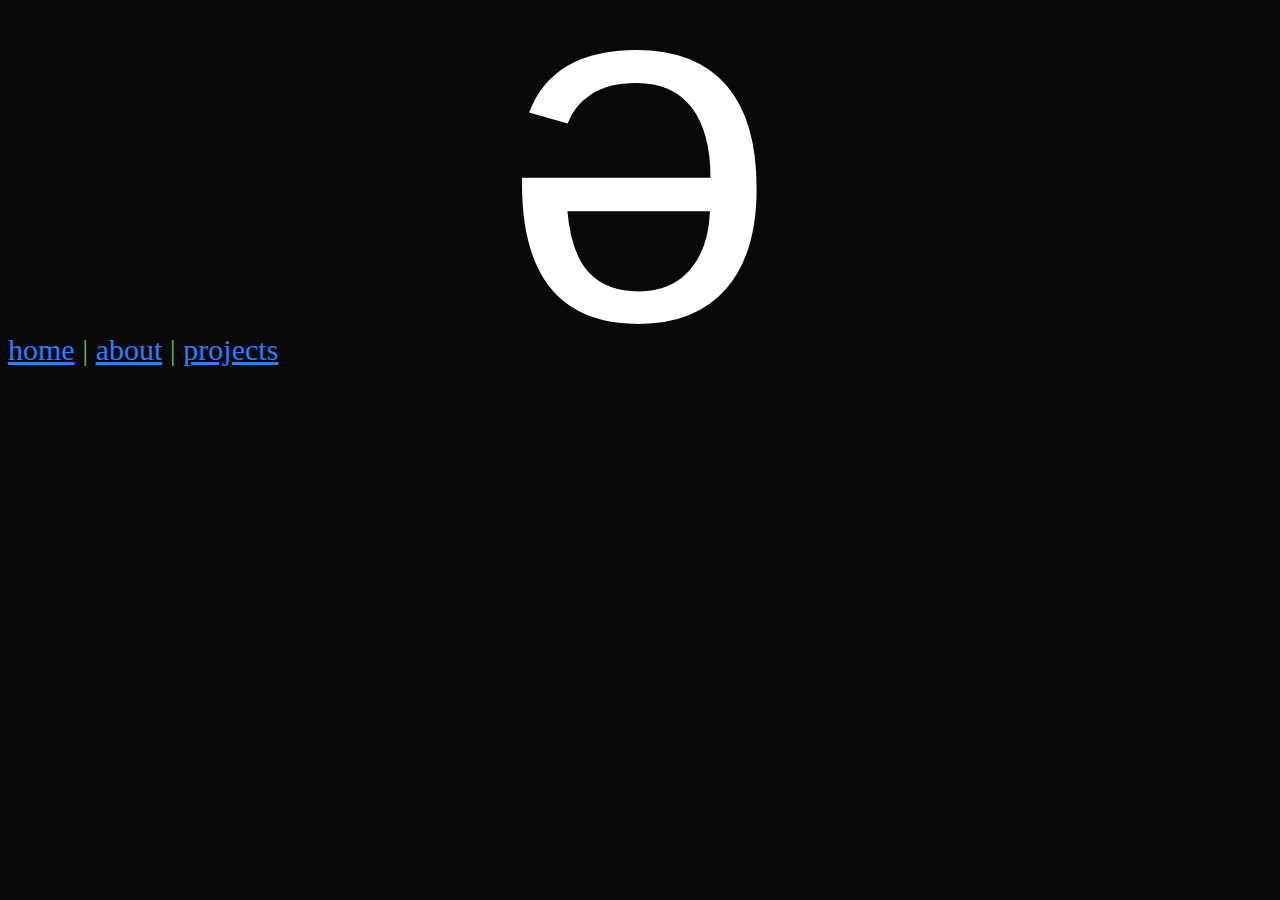
<file: header.html>
<!DOCTYPE html>
<html>
  <head>
	<script src="/CONFIG.js"></script>

    <meta charset="utf-8">
	<meta name="viewport" content="width=device-width">
	<link href="https://fonts.googleapis.com/css2?family=Exo+2&display=swap" rel="stylesheet">
	<link href="https://fonts.googleapis.com/css2?family=Arimo&display=swap" rel="stylesheet">
	<link href="/style.css" rel="stylesheet" type="text/css">
	<link href="/favicon.png" rel="icon">
    
    <title>enzo</title>
	<p style="text-align: center; font-size: 500px; color: rgb(255, 255, 255); font-family: 'Arimo', sans-serif; margin: -150px 10px -100px">ǝ</p>
	<nav style="font-size: 30px">
		<a href="/">home</a>
		<span style="font-size: 30px; color: rgb(93, 182, 66);"> | </span>
		<a href="/about">about</a>
		<span style="font-size: 30px; color: rgb(93, 182, 66);"> | </span>
		<a href="/projects">projects</a>
	</nav>
  </head>
</html>
</file>
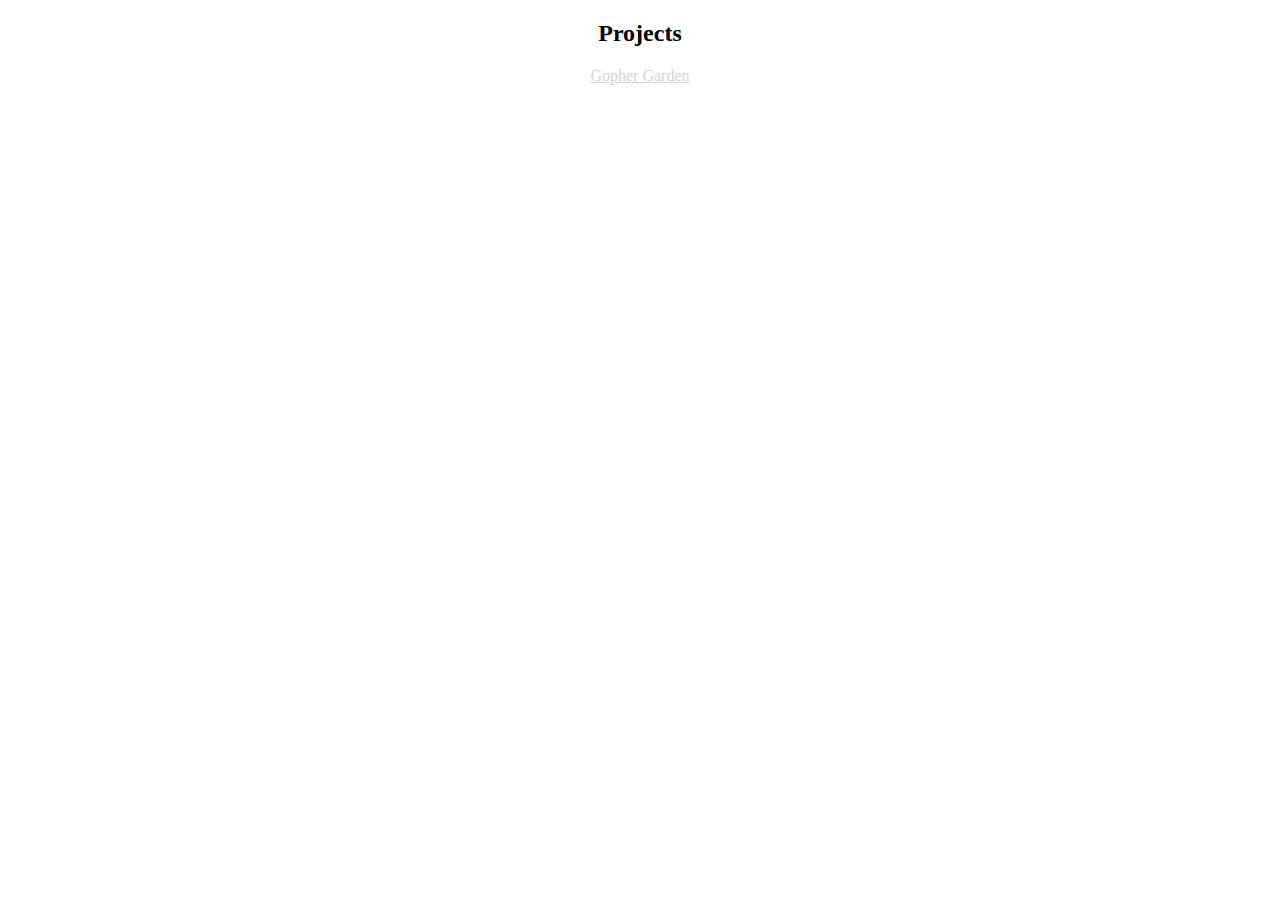
<file: projects/portal.html>
<!DOCTYPE html>
<html lang="en-US">
	<body><center>
		<h2>Projects</h2>
			<a href="https://enzo.run/projects/gopher-garden.html" style="color: #d3d3d3">Gopher Garden</a>
	</center></body>
</html>
</file>
<file: style.css>
body {
        color: white;
        background: #0a0909;
}

::selection {
	background: #b2b2a2;
}

.parent {
  text-align: center;
}

.parent > ul {
  display: inline-block;
}

a {
	color: #307cff;
}

#homeicon {
  position:relative;
}

.home {
  position:absolute;
  top:0;
  right:0;
}

<div id="homeicon">
	<a href="https://enzo.run">
		<img src="/pix/home.png" class="home" alt="home icon" width="35" height="35" style="float:right">
	</a>
</div>
</file>
